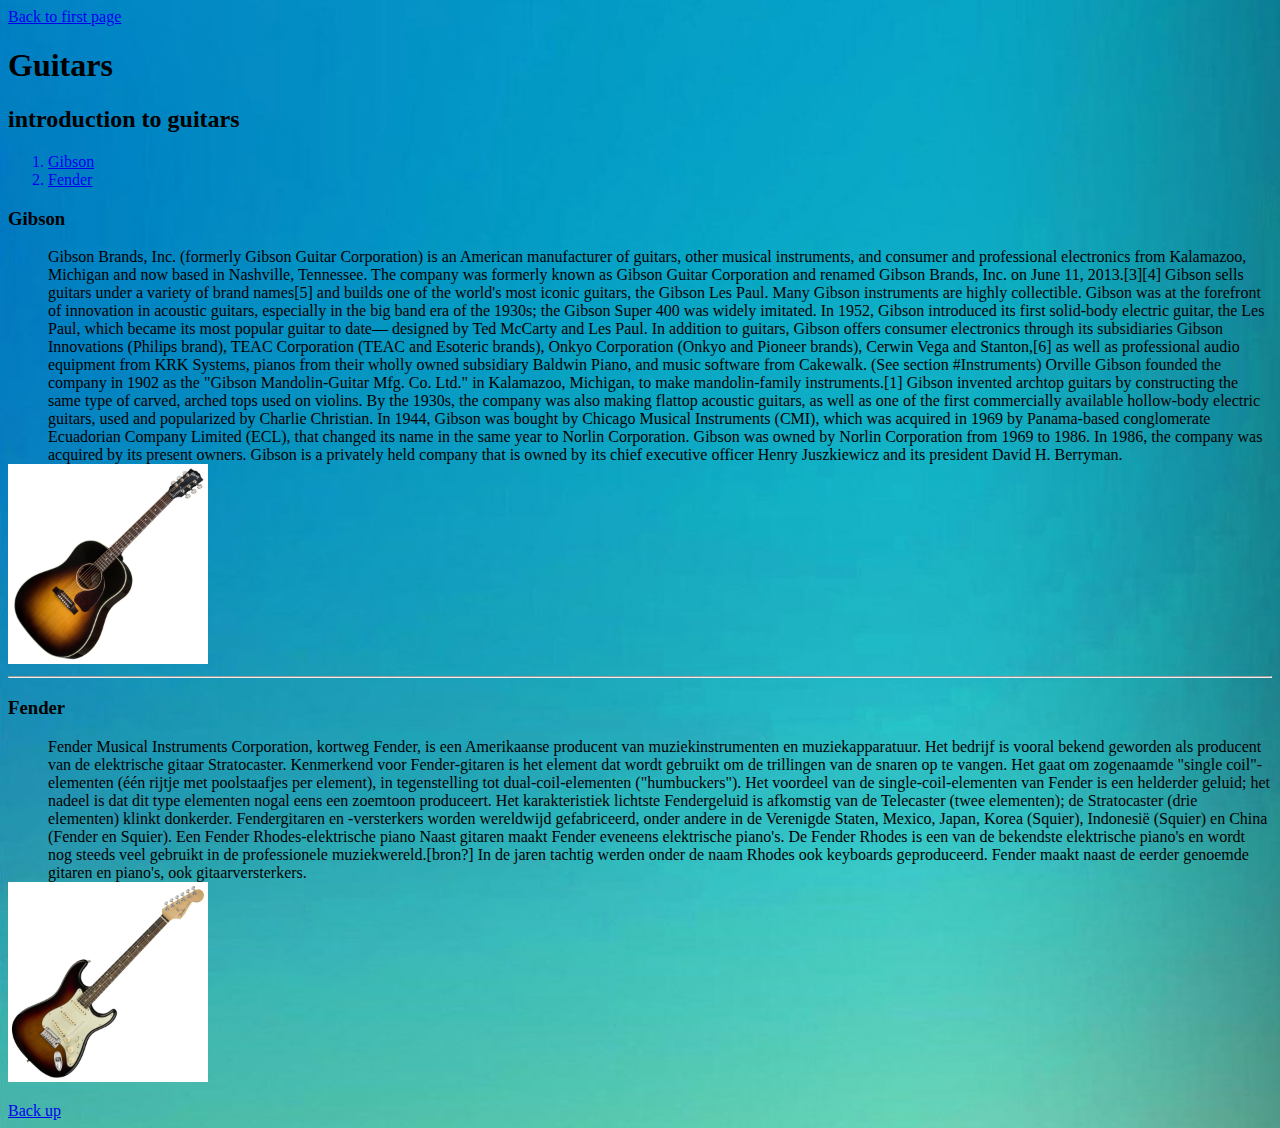
<file: Jasper/Guitars.html>
<!DOCTYPE HTML>
<html>
    <head>
        <title>test</title>
    <body background="f3439a646dcc0317a9df3f75a9d55583.jpg" style="background-size:cover">
        <!-- Comment line -->
        <div id="Uppage"></div>
        <a href="Jasper.HTML">Back to first page</a>
        <h1>Guitars</h1>
        <h2>introduction to guitars</h2>
               
        <ol>
            
            <a href="#Gibson"><li>Gibson</li></a>
            
            <a href="#Fender"><li>Fender</li></a>
        </ol>
        <dl>
            
            <div id="Gibson"><dt><h3>Gibson</h3></dt></div>
            
            
            <dd>
                Gibson Brands, Inc. (formerly Gibson Guitar Corporation) is an American manufacturer of guitars, other musical instruments, and consumer and professional electronics from Kalamazoo, Michigan and now based in Nashville, Tennessee. The company was formerly known as Gibson Guitar Corporation and renamed Gibson Brands, Inc. on June 11, 2013.[3][4]

                Gibson sells guitars under a variety of brand names[5] and builds one of the world's most iconic guitars, the Gibson Les Paul. Many Gibson instruments are highly collectible. Gibson was at the forefront of innovation in acoustic guitars, especially in the big band era of the 1930s; the Gibson Super 400 was widely imitated. In 1952, Gibson introduced its first solid-body electric guitar, the Les Paul, which became its most popular guitar to date— designed by Ted McCarty and Les Paul.

                In addition to guitars, Gibson offers consumer electronics through its subsidiaries Gibson Innovations (Philips brand), TEAC Corporation (TEAC and Esoteric brands), Onkyo Corporation (Onkyo and Pioneer brands), Cerwin Vega and Stanton,[6] as well as professional audio equipment from KRK Systems, pianos from their wholly owned subsidiary Baldwin Piano, and music software from Cakewalk. (See section #Instruments)

                Orville Gibson founded the company in 1902 as the "Gibson Mandolin-Guitar Mfg. Co. Ltd." in Kalamazoo, Michigan, to make mandolin-family instruments.[1] Gibson invented archtop guitars by constructing the same type of carved, arched tops used on violins. By the 1930s, the company was also making flattop acoustic guitars, as well as one of the first commercially available hollow-body electric guitars, used and popularized by Charlie Christian. In 1944, Gibson was bought by Chicago Musical Instruments (CMI), which was acquired in 1969 by Panama-based conglomerate Ecuadorian Company Limited (ECL), that changed its name in the same year to Norlin Corporation. Gibson was owned by Norlin Corporation from 1969 to 1986. In 1986, the company was acquired by its present owners. Gibson is a privately held company that is owned by its chief executive officer Henry Juszkiewicz and its president David H. Berryman.
            </dd>
            <img src = "gitaarG.jpg" alt = "a gibson guitar image" width = "200" height="200" />
           
            <hr/>
            <div id="Fender"><dt><h3>Fender</h3></dt></div>
            
            <dd>
                Fender Musical Instruments Corporation, kortweg Fender, is een Amerikaanse producent van muziekinstrumenten en muziekapparatuur. Het bedrijf is vooral bekend geworden als producent van de elektrische gitaar Stratocaster.

                Kenmerkend voor Fender-gitaren is het element dat wordt gebruikt om de trillingen van de snaren op te vangen. Het gaat om zogenaamde "single coil"-elementen (één rijtje met poolstaafjes per element), in tegenstelling tot dual-coil-elementen ("humbuckers"). Het voordeel van de single-coil-elementen van Fender is een helderder geluid; het nadeel is dat dit type elementen nogal eens een zoemtoon produceert. Het karakteristiek lichtste Fendergeluid is afkomstig van de Telecaster (twee elementen); de Stratocaster (drie elementen) klinkt donkerder.

                Fendergitaren en -versterkers worden wereldwijd gefabriceerd, onder andere in de Verenigde Staten, Mexico, Japan, Korea (Squier), Indonesië (Squier) en China (Fender en Squier).


                Een Fender Rhodes-elektrische piano
                Naast gitaren maakt Fender eveneens elektrische piano's. De Fender Rhodes is een van de bekendste elektrische piano's en wordt nog steeds veel gebruikt in de professionele muziekwereld.[bron?] In de jaren tachtig werden onder de naam Rhodes ook keyboards geproduceerd.

                Fender maakt naast de eerder genoemde gitaren en piano's, ook gitaarversterkers.
            </dd>
            <img src = "gitaarGG.jpg" alt = "a gibson guitar image" width = "200" height="200" />
        </dl>
        <a href="#Uppage">Back up</a>
     </body>
</head>
</html>
</file>
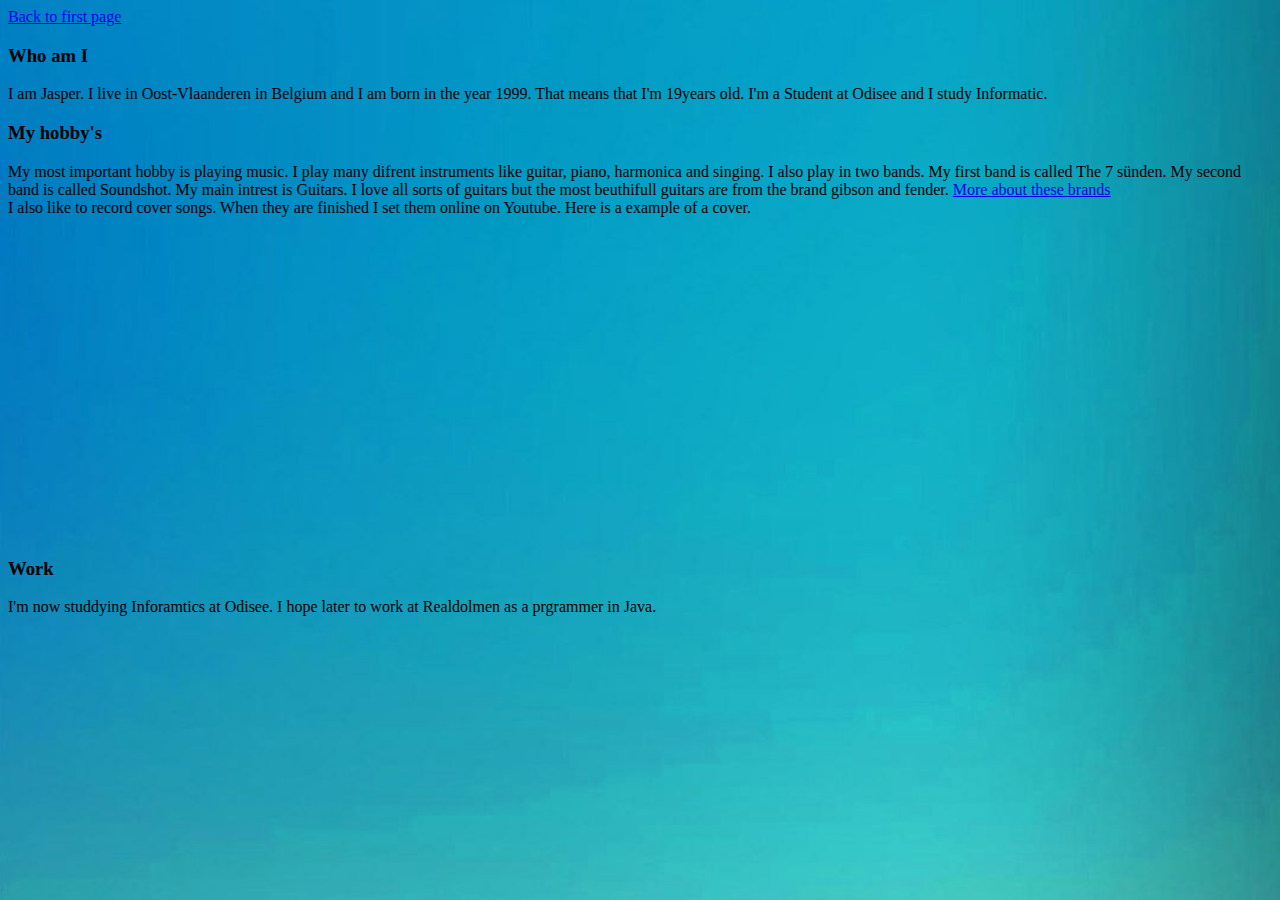
<file: Jasper/Introduction.html>
<!DOCTYPE HTML>
<html>
    <head>
        <title>Introduction</title>
    </head>
       
    <body background="f3439a646dcc0317a9df3f75a9d55583.jpg" style="background-size:cover">
    <a href="Jasper.HTML">Back to first page</a>
       
        <h3>Who am I</h3>
        <p>
            I am Jasper. I live in Oost-Vlaanderen in Belgium and I am born in the year 1999. That means that I'm 19years old. I'm a Student at Odisee and I study Informatic.
        </p>
     
        
        <h3>My hobby's</h3>
        <left>
            My most important hobby is playing music. I play many difrent instruments like guitar, piano, harmonica and singing. I also play in two bands. My first band is called The 7 sünden. My second band is called Soundshot. 
            My main intrest is Guitars. I love all sorts of guitars but the most beuthifull guitars are from the brand gibson and fender. <a href="Guitars.html">More about these brands</a>
            <br/>
            I also like to record cover songs. When they are finished I set them online on Youtube. Here is a example of a cover.
            <br/>
            <br/>
            <center>
            <iframe width="400" height="300" src="https://www.youtube.com/embed/jbGdxWrCxxs" frameborder="0px" allow="autoplay; encrypted-media" allowfullscreen></iframe>
            </center>
        </left>
        
        <h3>Work</h3>
        <p>
            I'm now studdying Inforamtics at Odisee. I hope later to work at Realdolmen as a prgrammer in Java.
            
        </p>
        
        
    </body>
</html>
</file>
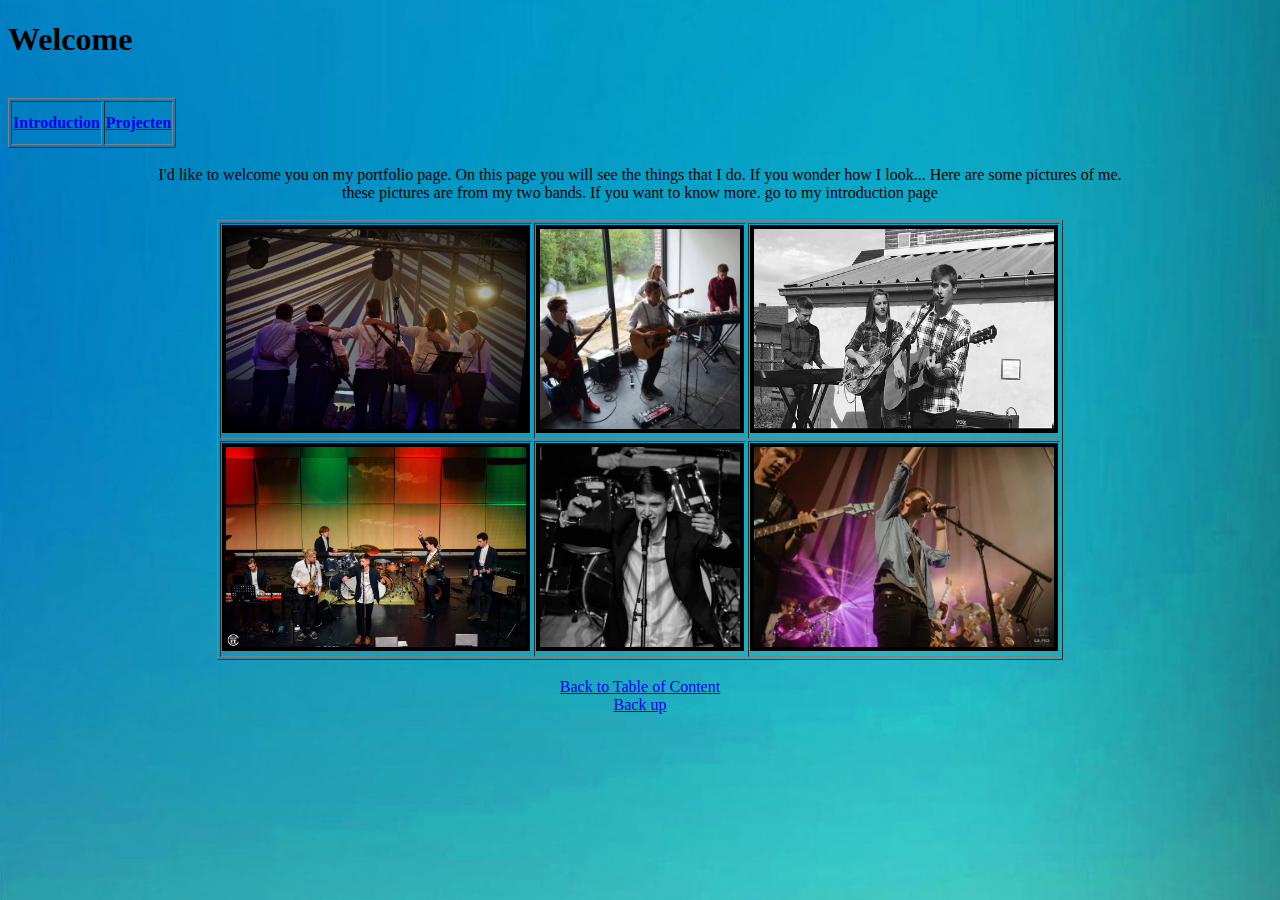
<file: Jasper/Jasper.HTML>
<!DOCTYPE HTML>
<html>
    <head>
        <title>Jasper Vanden Bossche</title>
    </head>
       
    <body background="f3439a646dcc0317a9df3f75a9d55583.jpg" style="background-size:cover">
        

        
        <div id="Uppage"></div>
        <h1 >Welcome</h1>

        <br/>
        <div id="Table"></div>

        <table border="1px" witdh= "800" height="50">
           <tr>
               <th><a href="Introduction.html">Introduction</a></th>
               <th><a href="Projecten.html"> Projecten </a></th>
        </table>
        <br/>
        <center>I'd like to welcome you on my portfolio page. On this page you will see the things that I do. If you wonder how I look... Here are some pictures of me.  </center>
        <center>these pictures are from my two bands. If you want to know more. go to my introduction page</center>
        

        
        <br/>
        <table border="1px" with="600" height="200" align="center">
            <tr>
                <th><img src = "41438431_1886006828148876_4027922155273453568_n.jpg" alt = "a foto of Jasper" width = "300" height="200" border="4px" /></th>
                <th><img src = "43408197_2150326595206675_7232994654705156096_n.jpg" alt = "a foto of Jasper" width = "200" height="200" border="4px" /></th>
                <th><img src = "41944164_2139610312944970_5391721159634976768_n.jpg" alt = "a foto of Jasper" width = "300" height="200" border="4px" /></th>
    
            </tr>
            <tr>
                <th><img src = "33623565_199552080665561_4645776123043512320_o.jpg" alt = "a foto of Jasper" width = "300" height="200" border="4px" /></th>
                 <th><img src = "Jasper.jpg" alt = "a foto of Jasper" width = "200" height="200" border="4px" /></th>
                <th><img src = "42206843_1027042904141793_7653266756626022400_n.jpg" alt = "a foto of Jasper" width = "300" height="200" border="4px" /></th>
            </tr>

        </table>
        <center>
        <br/>
        <a href="#Table">Back to Table of Content</a>
        <br/>
        <a href="#Uppage">Back up</a>
        </center>
    </body>
</html>
</file>
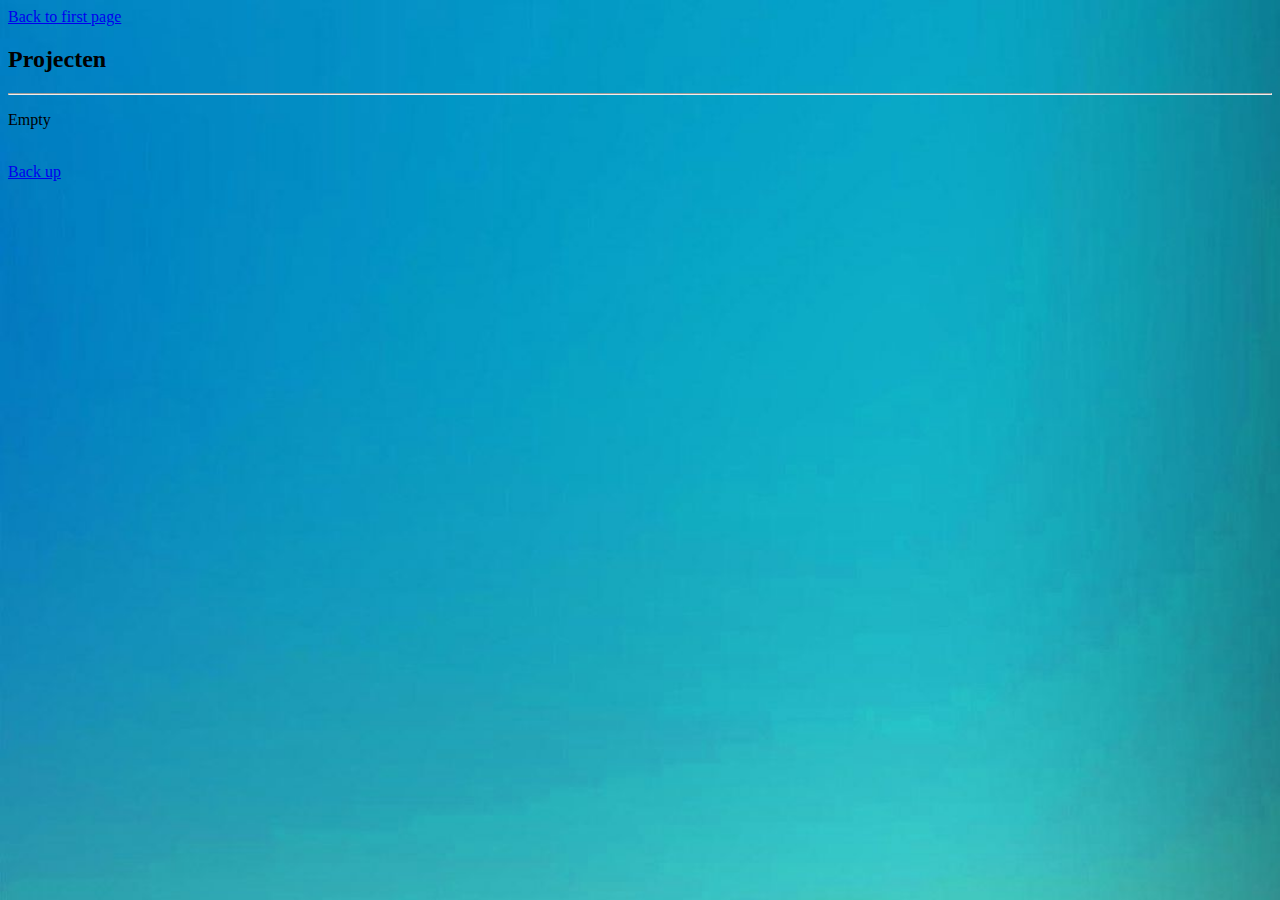
<file: Jasper/Projecten.html>
<!DOCTYPE HTML>
<html>
    <head>
        <title>Projecten</title>
    </head>
       
    <body background="f3439a646dcc0317a9df3f75a9d55583.jpg" style="background-size:cover">
    <a href="Jasper.HTML">Back to first page</a>    
        <h2>Projecten</h2>
        <hr/>
        <p>Empty</p>
        <br/>
        <a href="#Uppage">Back up</a>
        
    </body>
</html>
</file>
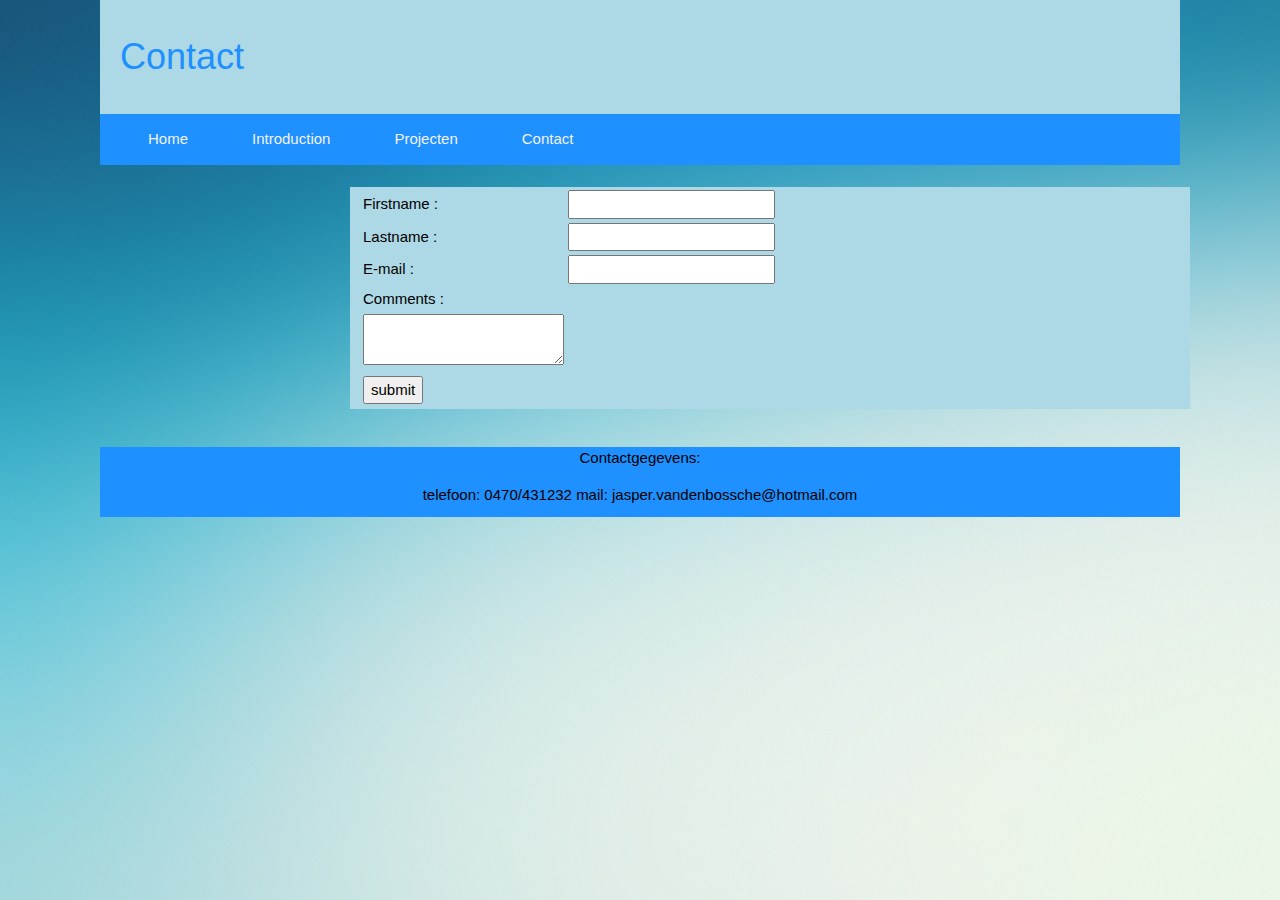
<file: HTML1/Jasper/contact.html>
<!DOCTYPE HTML>
<html>
    <head>
    <title>Jasper Vanden Bossche</title>
    <link rel="stylesheet" href="https://www.w3schools.com/w3css/4/w3.css">
    <link rel="stylesheet" href="../css/Stylesheet4.css">
</head>

<body>

    <div1 id="Uppage"></div1>


    <div class="header">
        <h1 class="main_part"> Contact</h1>
    </div>

    <div class="topnav">
        <a href="#"><a href="Jasper.HTML">Home</a></a>
        <a href="#"><a href="Introduction.html">Introduction</a></a>
        <a href="#"><a href="Projecten.html">Projecten</a></a>
        <a href="#"><a href=contact.html>Contact</a></a>
    </div>
    <br />
    <form>
        <div class="item1">
            <table>
                <tr>
                    <td>
                        <label for="firstname">Firstname :</label>
                    </td>
                    <td>
                        <input type="text" name="label" size="20" maxlength="20" />
                    </td>
                </tr>
                <td>
                    <label for="Lastnamestname">Lastname :</label>
                </td>
                <td>
                    <input type="text" name="label" size="20" maxlength="20" />
                </td>

                <tr>
                    <td>
                        <label for="e-mail"> E-mail :</label>
                    </td>
                    <td>
                        <input type="e-mail" name="e-mail" size="20" maxlength="20" />
                    </td>
                </tr>
                <tr>
                    <td>
                        <label for="comments"> Comments :</label>
                    </td>
                </tr>
                <tr>
                    <td>
                        <textarea name="comment" value="description"></textarea>

                    </td>
                </tr>
                <tr>
                    <td>
                        <input type="submit" value="submit" />

                    </td>
                </tr>
                <tr>

                </tr>


            </table>

        </div>
    </form>
    <br />

    <div class="footer">
        <p>Contactgegevens:</p>

        <p>telefoon: 0470/431232     mail: jasper.vandenbossche@hotmail.com</p>
    </div>

</body>
</html>
</file>
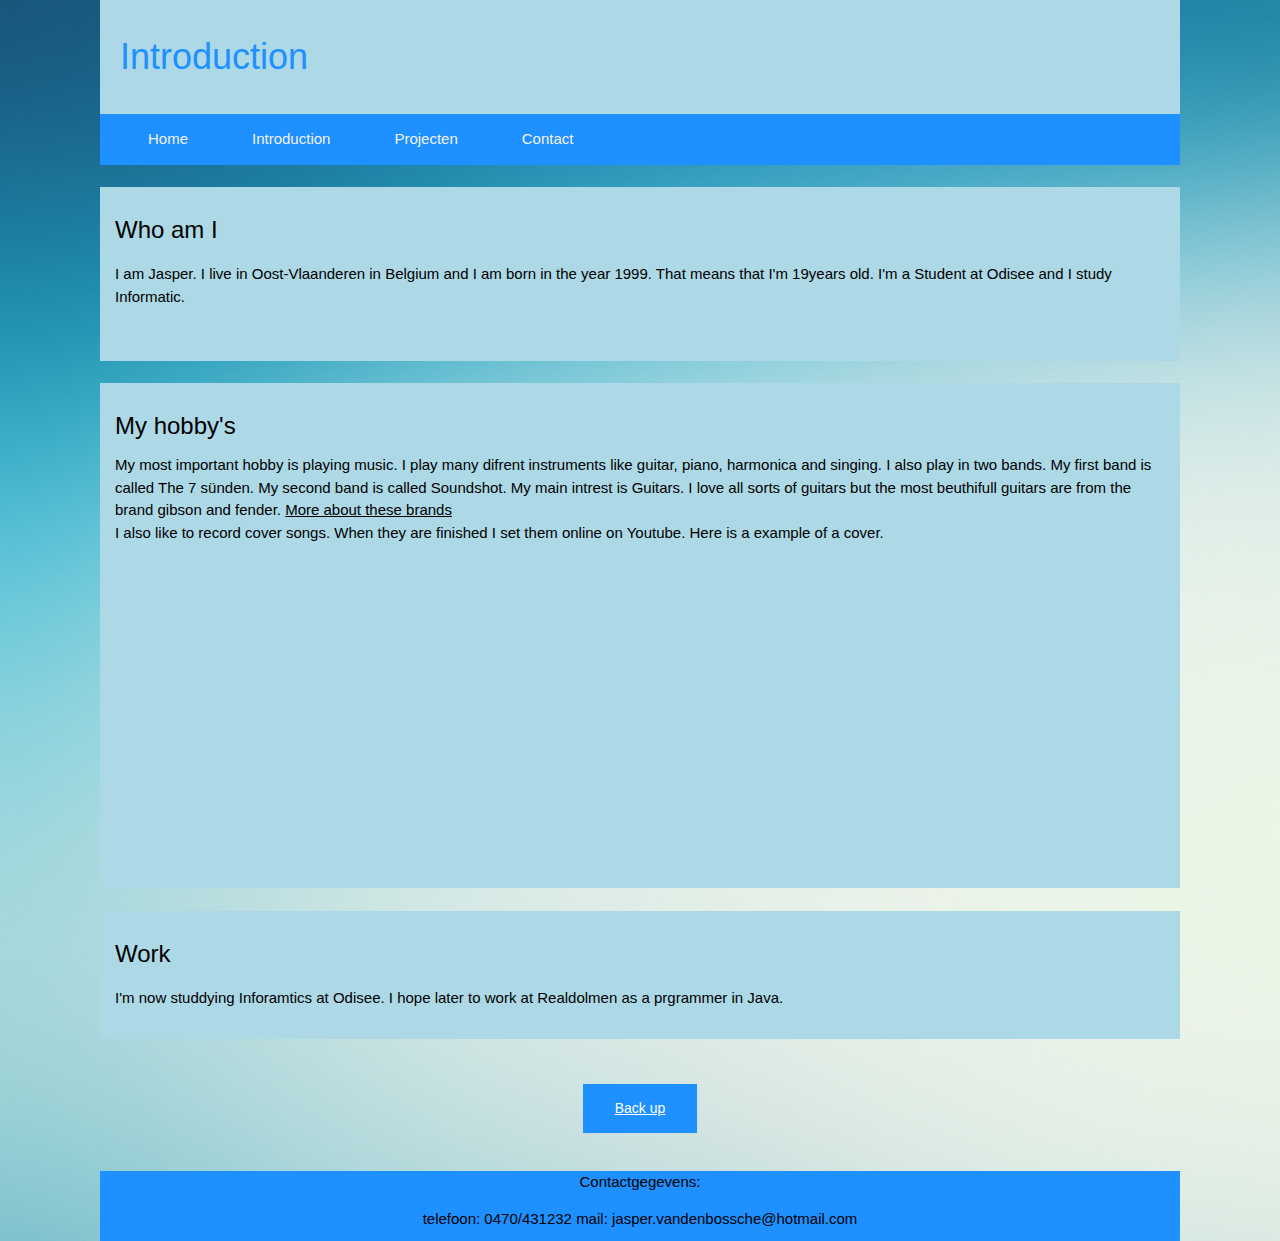
<file: HTML1/Jasper/Introduction.html>
<!DOCTYPE HTML>
<html>

<head>
    <title>Introduction</title>
    <link rel="stylesheet" href="https://www.w3schools.com/w3css/4/w3.css">
    <link rel="stylesheet" href="../css/Stylesheet2.css">
</head>

<body>

    <div1 id="Uppage"></div1>

    <div class="header">
        <h1 class="main_part"> Introduction</h1>
    </div>

    <div class="topnav">
        <a href="#"><a href="Jasper.HTML">Home</a></a>
        <a href="#"><a href="Introduction.html">Introduction</a></a>
        <a href="#"><a href="Projecten.html">Projecten</a></a>
        <a href="#"><a href=contact.html>Contact</a></a>

    </div>

    <br />

    <div class="row">
        <div class="column">
            <h3>Who am I</h3>
            <p>
                I am Jasper. I live in Oost-Vlaanderen in Belgium and I am born in the year 1999. That means that I'm 19years old. I'm a Student at Odisee and I study Informatic.
            </p>

            <br />
        </div>
        <br />
        <div class="column">
            <h3>My hobby's</h3>
            <left>
                My most important hobby is playing music. I play many difrent instruments like guitar, piano, harmonica and singing. I also play in two bands. My first band is called The 7 sünden. My second band is called Soundshot.
                My main intrest is Guitars. I love all sorts of guitars but the most beuthifull guitars are from the brand gibson and fender. <a href="Guitars.html">More about these brands</a>
                <br />
                I also like to record cover songs. When they are finished I set them online on Youtube. Here is a example of a cover.
                <br />
                <br />
                <center>
                    <iframe width="400" height="300" src="https://www.youtube.com/embed/jbGdxWrCxxs" frameborder="0px" allow="autoplay; encrypted-media" allowfullscreen></iframe>
                </center>
            </left>
        </div>
        <br />
        <div class="column">
            <h3>Work</h3>
            <p>
                I'm now studdying Inforamtics at Odisee. I hope later to work at Realdolmen as a prgrammer in Java.

            </p>


        </div>
    </div>

    <br />
    <br />
    <center>
        <div class="button">
            <a href="#Uppage">Back up</a>

        </div>
    </center>


    <br />
    <div class="footer">
        <p>Contactgegevens:</p>

        <p>telefoon: 0470/431232     mail: jasper.vandenbossche@hotmail.com</p>
    </div>

</body>

</html>
</file>
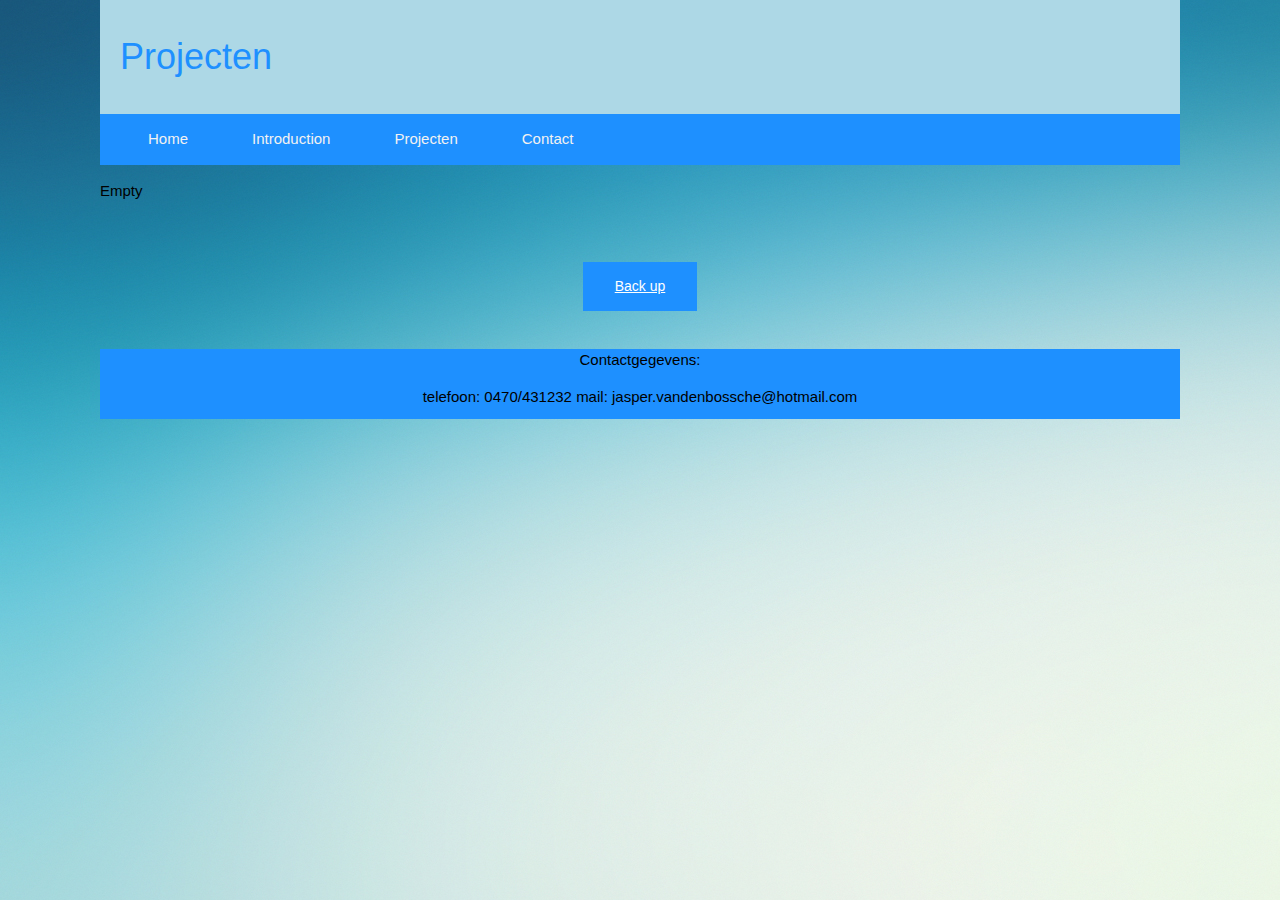
<file: HTML1/Jasper/Projecten.html>
<!DOCTYPE HTML>
<html>
    <head>
    <title>Projecten</title>
    <link rel="stylesheet" href="../css/stylesheet3.css">
    <link rel="stylesheet" href="https://www.w3schools.com/w3css/4/w3.css">
</head>

<body>
    <div class="header">
        <h1 class="main_part"> Projecten</h1>
    </div>
    <div class="topnav">
        <a href="#"><a href="Jasper.HTML">Home</a></a>
        <a href="#"><a href="Introduction.html">Introduction</a></a>
        <a href="#"><a href="Projecten.html">Projecten</a></a>
        <a href="#"><a href=contact.html>Contact</a></a>

    </div>



    <p>Empty</p>
    <br />
    <br />
    <center>
        <div class="button">
            <a href="#Uppage">Back up</a>

        </div>
    </center>


    <br />

    <div class="footer">
        <p>Contactgegevens:</p>

        <p>telefoon: 0470/431232     mail: jasper.vandenbossche@hotmail.com</p>
    </div>
</body>
</html>
</file>
<file: HTML1/css/Stylesheet4.css>
.header {
    background-color: lightblue;
    text-align: left;
    padding: 20px;
}

.main_part {
    color: dodgerblue;

}

body {
    background-image: url(../Jasper/Alien_Ink_2560X1600_Abstract_Background_1.jpg);
    height: 20%;
    margin-left: auto;
    margin-right: auto;
    padding-top: 200pxl;
    padding-left: 100px;
    padding-right: 100px;
}

a:hover {
    color: skyblue;
}


.topnav {
    overflow: hidden;
    background-color: dodgerblue;
    padding: padding;
}

.topnav a {
    float: left;
    display: block;
    color: #f2f2f2;
    text-align: center;
    padding: 14px 16px;
    text-decoration: none;
}

.topnav a:hover {
    background-color: #ddd;
    color: black;
}

.w3-myfont {
    font-family: "Comic Sans MS", cursive, sans-serif;
}

.item1 {
    background-color: lightblue;
    align-items: flex-start;
    width: 840px;
    border: 3px;
    padding-left: 10px;
    padding-right: 4px;
    margin-left: 250px;

}

.footer {
    height: 20px;
    padding: 0px;
    height: 70px;
    text-align: center;
    background: dodgerblue;
}
.button {
    background-color: dodgerblue; /* Green */
    border: none;
    color: white;
    padding: 14px 32px;
    text-align: center;
    text-decoration: none;
    display: inline-block;
    font-size: 14px;
}
</file>
<file: HTML1/css/Stylesheet2.css>
.header
{
    background-color: lightblue;
    text-align: left;
    padding: 20px;
} 
    
.main_part 
{
    color:dodgerblue;
    
}

body
{
    background-image: url(../Jasper/Alien_Ink_2560X1600_Abstract_Background_1.jpg);
    height: 20%;
    margin-left: auto;
    margin-right: auto;
    padding-top: 200pxl;
    padding-left: 100px;
    padding-right: 100px;
}

a:hover {color:skyblue;}


.topnav 
{
    overflow: hidden;
    background-color:dodgerblue;
    padding:padding;
}

.topnav a {
    float: left;
    display: block;
    color: #f2f2f2;
    text-align: center;
    padding: 14px 16px;
    text-decoration: none;
}
.topnav a:hover {
    background-color: #ddd;
    color: black;
}




.column {
    float: center;
    width: 100%;
    padding: 15px;
    margin-left:auto;
    background: lightblue;
    
}

.row:after {
    content: "";
    display: table;
    clear: both;
}


@media screen and (max-width:600px) {
    .column {
        width: 100%;
    }
}

.footer {
    height: 20px;
    padding: 0px;
    height: 70px;
    text-align: center;
    background:dodgerblue;
}

.button {
    background-color: dodgerblue; /* Green */
    border: none;
    color: white;
    padding: 14px 32px;
    text-align: center;
    text-decoration: none;
    display: inline-block;
    font-size: 14px;
}
s


.w3-myfont {
  font-family: "Comic Sans MS", cursive, sans-serif;
}
</file>
<file: HTML1/css/stylesheet3.css>
.header {
    background-color: lightblue;
    text-align: left;
    padding: 20px;
}

.main_part {
    color: dodgerblue;

}

body {
    background-image: url(../Jasper/Alien_Ink_2560X1600_Abstract_Background_1.jpg);
    height: 20%;
    margin-left: auto;
    margin-right: auto;
    padding-top: 200pxl;
    padding-left: 100px;
    padding-right: 100px;
}

a:hover {
    color: skyblue;
}


.topnav {
    overflow: hidden;
    background-color: dodgerblue;
    padding: padding;
}

.topnav a {
    float: left;
    display: block;
    color: #f2f2f2;
    text-align: center;
    padding: 14px 16px;
    text-decoration: none;
}

.topnav a:hover {
    background-color: #ddd;
    color: black;
}


.footer {
    height: 20px;
    padding: 0px;
    height: 70px;
    text-align: center;
    background: dodgerblue;
}

.button {
    background-color: dodgerblue; /* Green */
    border: none;
    color: white;
    padding: 14px 32px;
    text-align: center;
    text-decoration: none;
    display: inline-block;
    font-size: 14px;
}


.w3-myfont {
    font-family: "Comic Sans MS", cursive, sans-serif;
}
</file>
